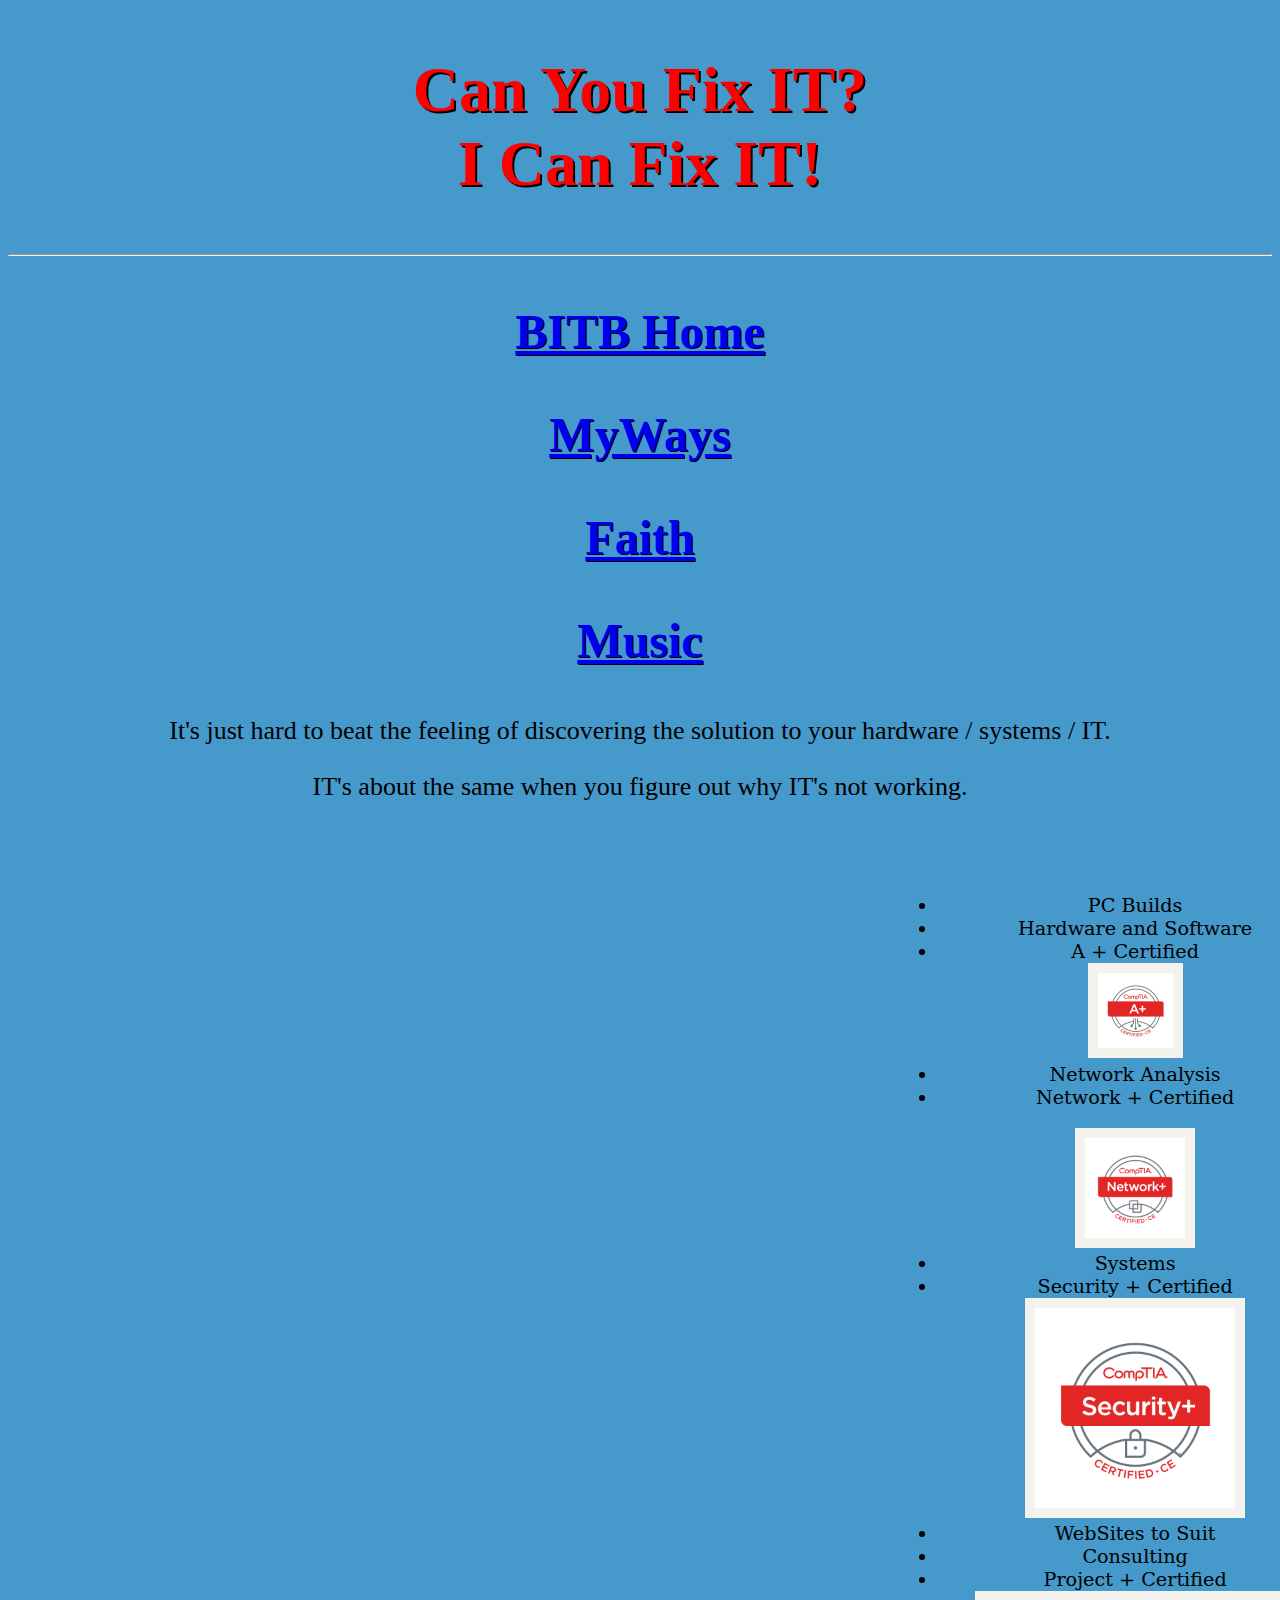
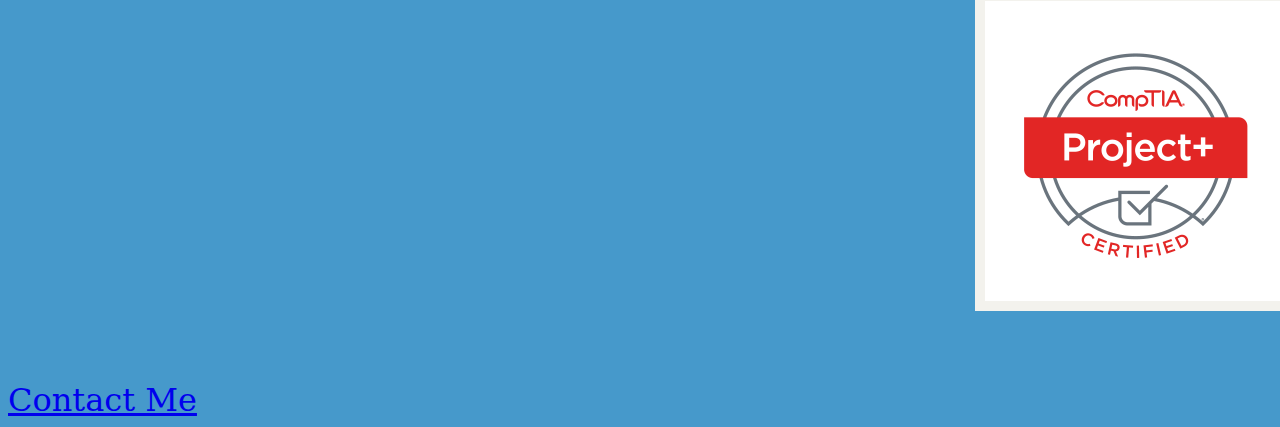
<file: BITBServices.html>
<!Doctype HTML>

<!--</Doctype>-->
<html lang="en" xmlns="http://www.w3.org/1999/html">
<head>
<meta charset="utf-8"/>
<link rel="stylesheet" href="./BITBstyle.css"/>
<title>Bradley's IT Bakery</title>

</head>


<body>
    <h2>Can You Fix IT?</br>
    I Can Fix IT!</h2>
<hr/>

    <aside>
    <nav>
        <h3><a href="index.html">BITB Home</a></h3>



        <h3><a href="IDidITmyWay.html">MyWays</a></h3>

        <h3><a href="CLBBA.html">Faith</a></h3>

        <h3><a href="SingIT.html">Music</a></h3>
    </nav>
</aside>
<p>It's just hard to beat the feeling of discovering the solution to your hardware / systems / IT.</p>
    </p>


<p>IT's about the same when you figure out why IT's not working.</p>
    <div>
       <ul>
        <li>PC Builds</li>
        <li>Hardware and Software</li>
        <li>A + Certified</br>
        <img src="/Aplus%20Logo%20Certified%20CE.jpg" width=75px alt="A+Icon">
        <li>Network Analysis</li>
        <li>Network + Certified</li></br>
        <img src="/NetworkPlus%20Logo%20Certified%20CE.jpg" width = 100px alt="Network+Icon">
        <li>Systems</li>
        <li>Security + Certified</li>
        <img src="/SecurityPlus%20Logo%20Certified%20CE.jpg" width = 200px alt="Sec+Icon">
        <li>WebSites to Suit</li>
        <li>Consulting</li>
        <li>Project + Certified</li>
        <img src="/ProjectPlus%20Logo%20Certified.jpg" width= 300px alt="Pro+Icon">
    </ul>
    </div>
<footer><a href="contactMe.html">Contact Me</footer>
</body>
</file>
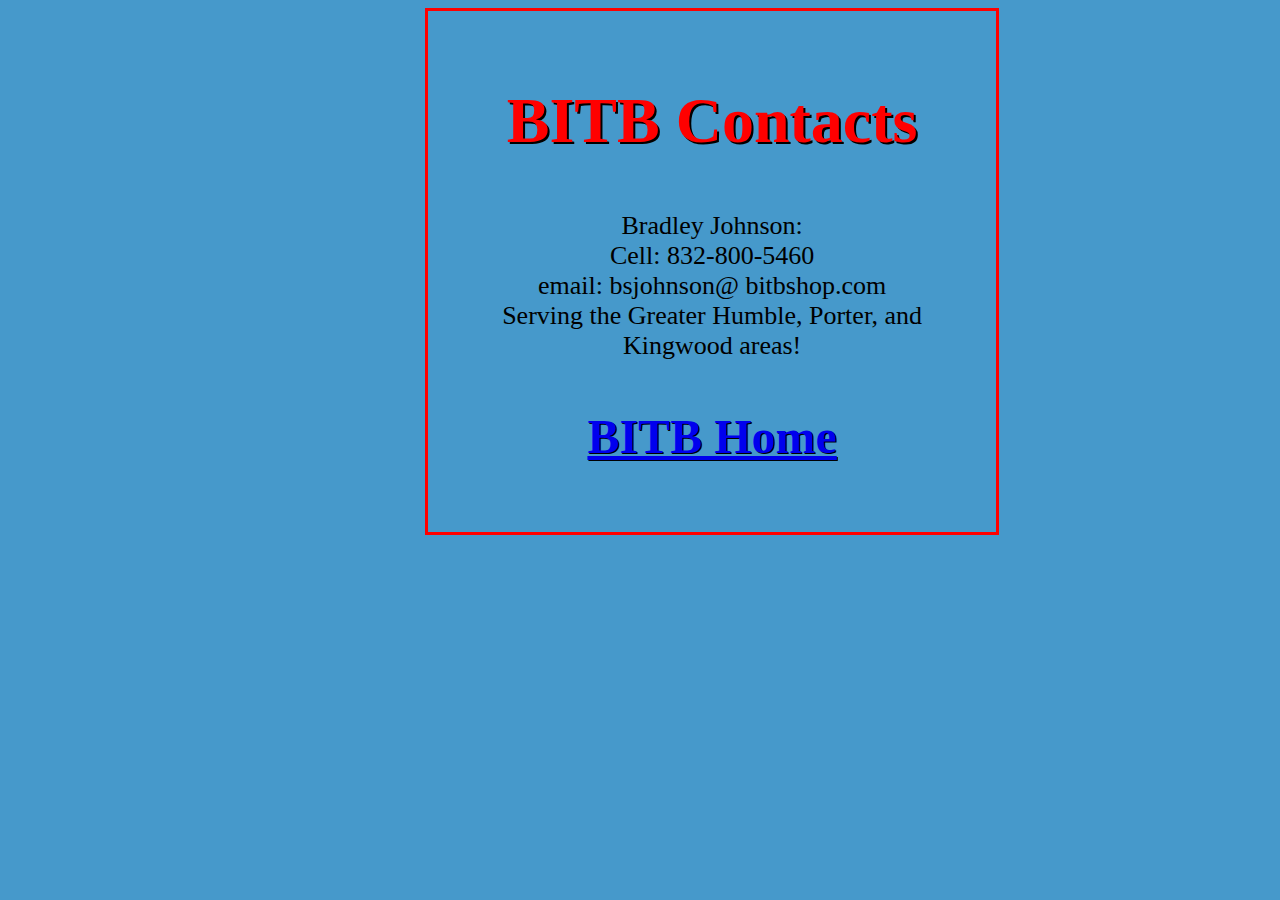
<file: contactMe.html>
<!DOCTYPE html>
<html lang="en">
<head>
    <meta charset="UTF-8">
    <title>BITB Contacts</title>
     <link rel="stylesheet" href="./BITBstyle.css">
</head>
<body>

<div class="bitbContact">
<h2>BITB Contacts</h2>
<p>Bradley Johnson:<br>
Cell: 832-800-5460<br>
    <a href: email="bsjohnson@BITBShop.com">  email: bsjohnson@ bitbshop.com</a><br>
    Serving the Greater Humble, Porter, and Kingwood areas!
</p>
<h3><a href="index.html">BITB Home</a></h3>
</div>
</body>
</html>
</file>
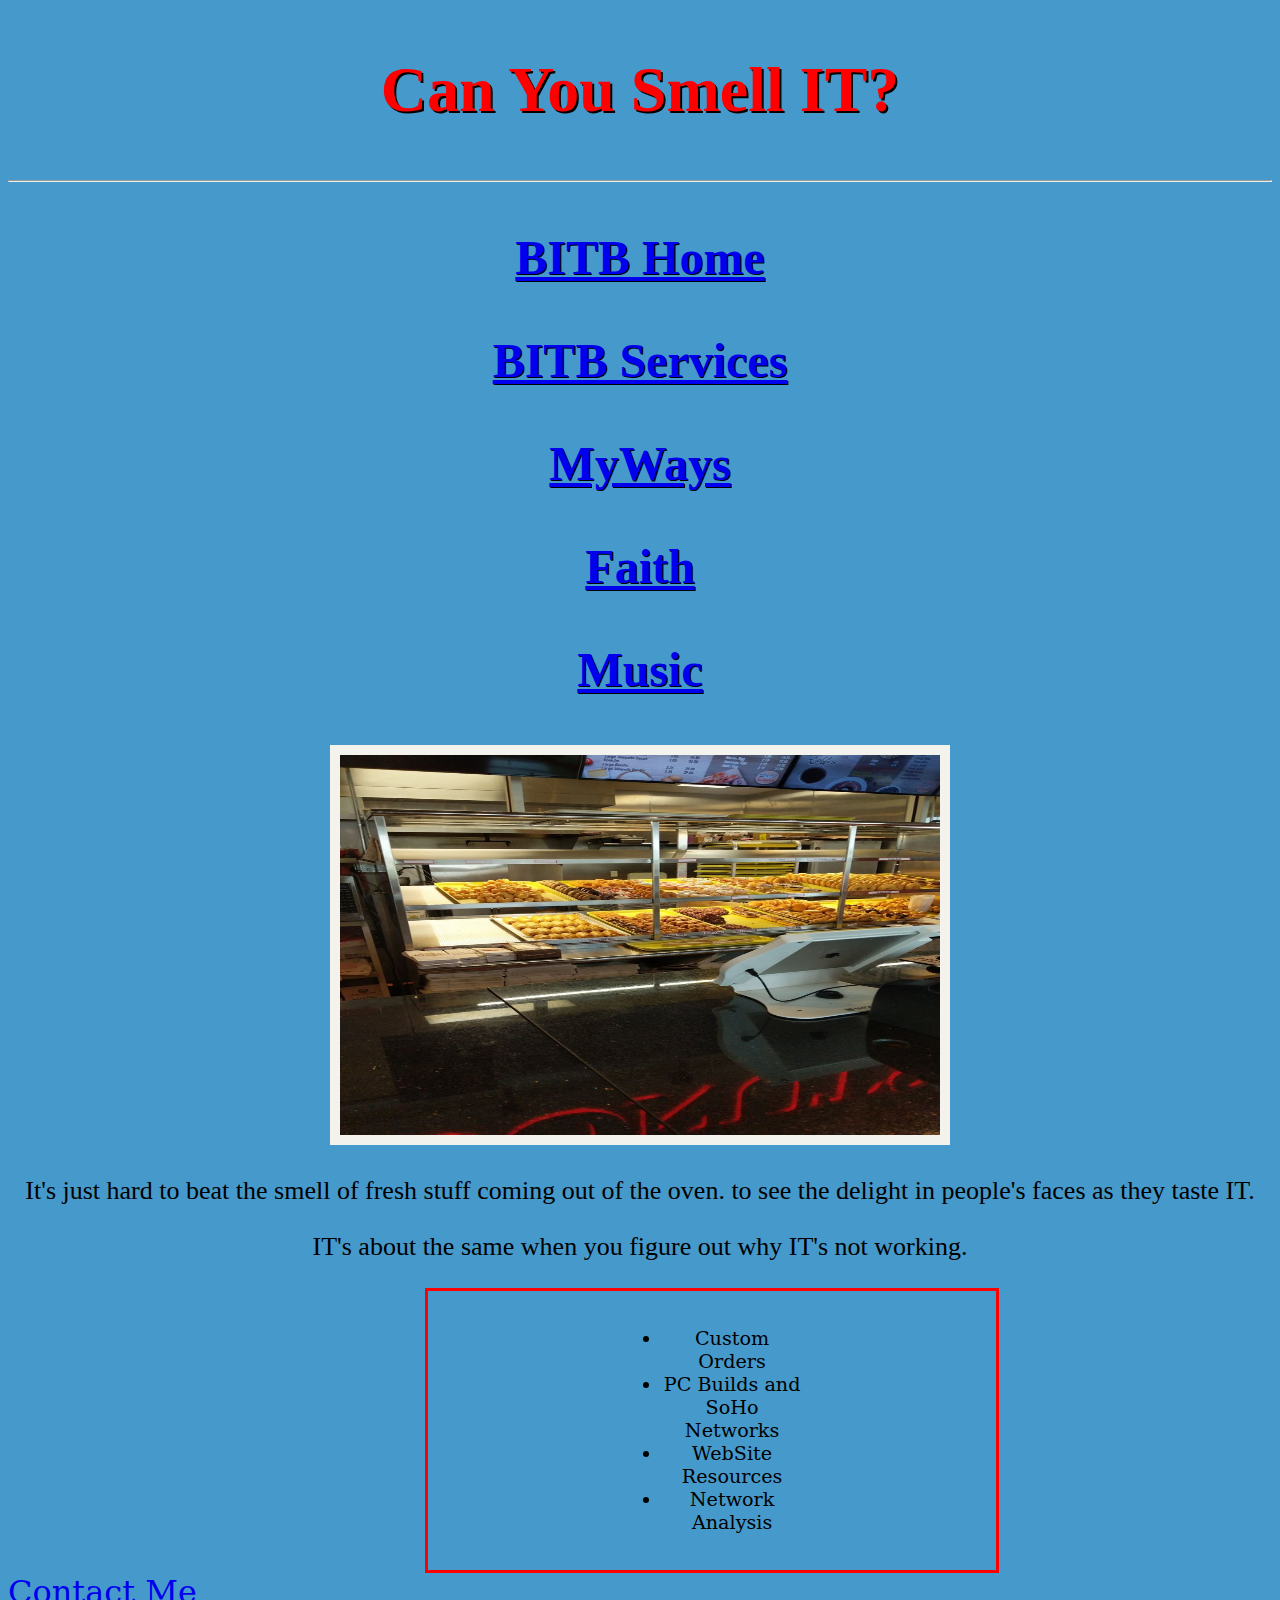
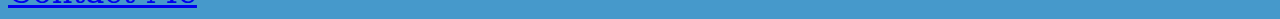
<file: magic.html>
<!doctype html>
<html lang="en" xmlns="http://www.w3.org/1999/html">
<head>
<meta charset="utf-8"/>
<link rel="stylesheet" href="./BITBstyle.css"/>
<title>Bradley's Magic</title>

</head>


<body>

    <h2>Can You Smell IT?</h2>
<hr/>
    <aside>
    <nav>
        <h3><a href="index.html">BITB Home</a></h3>

        <h3><a href="BITBServices.html">BITB Services</a></h3>

         <h3><a href="IDidITmyWay.html">MyWays</a></h3>

        <h3><a href="CLBBA.html">Faith</a></h3>

        <h3><a href="SingIT.html">Music</a></h3>
    </nav>
<img src="./bakeryDonutCase.jpg" alt="BITBDonutsandMore" width="600px" height="380px">


    </aside>
<p>It's just hard to beat the smell of fresh stuff coming out of the oven. to see the delight in people's faces as they taste IT.</p>
    </p>

<p>IT's about the same when you figure out why IT's not working.</p>
        <div class="bitbMagic">
        <ul>

            <li>Custom Orders</li>
            <li>PC Builds and SoHo Networks</li>
            <li>WebSite Resources</li>
            <li>Network Analysis</li>
        </ul>
    </div>
<footer><a href="contactMe.html">Contact Me</footer>
</body>



















</html>
</file>
<file: BITBstyle.css>
* {
    background-color: #4699cb;
}
.bitbBoxSong{
  width:33pc;
    box-sizing: content-box;
    padding:20px 20px 20px 20px;
    border: 5px solid red;
    border-width: medium;
    margin-left: 33%;
    margin-right: 33%;
}
.bitbDOIT{
    width:33pc;
    box-sizing: content-box;
    padding:20px 20px 20px 20px;
    border: 5px solid red;
    border-width: medium;
    margin-left: 33%;
    margin-right: 33%;
}
.bitbMagic{
   width:33pc;
    box-sizing: content-box;
    padding:20px 20px 20px 20px;
    border: 5px solid red;
    border-width: medium;
    margin-left: 33%;
    margin-right: 33%;
}

.bitbContact {
    width:33pc;
    box-sizing: content-box;
    padding:20px 20px 20px 20px;
    border: 5px solid red;
    border-width: medium;
    margin-left: 33%;
    margin-right: 33%;
}
div {
    width: 80pc;
    padding: 50px;
    margin-left: 33%;
    margin-right: 33%;
    text-align: center;
}

footer {
    font-size: 2rem;
    align-content: left;
}

h2 {
    font-size: 4rem;
    font-family: Umpush;
    text-align: center;
    text-shadow: 2px 2px black;
    color: red;
}
article {
    font-family: Caveat;
    text-align: center;
    font-size: larger;
    margin-left: 33%;
    margin-right: 33%;
    color: darkolivegreen;
}
aside {
    font-size: larger;
    text-align: center;
}

body {
    font-family: "DejaVu Serif"
}

title {
    text-align: center;
}

h1 {
    text-align: center;
    font-size: 6rem;
    font-family: sans-serif;
    color: blue;
    text-shadow: 3px 3px red;
    position: relative;
}

blockquote {
    font-family: FreeSans;
    font-size: x-large;
    text-align: center;
}
    h3 {
        text-align: center;
        font-family: "Droid Sans Mono";
        font-size: 3rem;
        text-shadow: 1px 1px black;
    }

    p {
        font-family: Ramaraja;
        font-size: 26px;
        text-align: center;
    }

    ul {
        text-align: center;
        margin-left: 33%;
    margin-right: 33%;
    }

    ol {
        text-align: center;

    }

    li {
        font-size: larger;


    }
    img {
        border: 10px solid #f3f2ed;

    }
</file>
